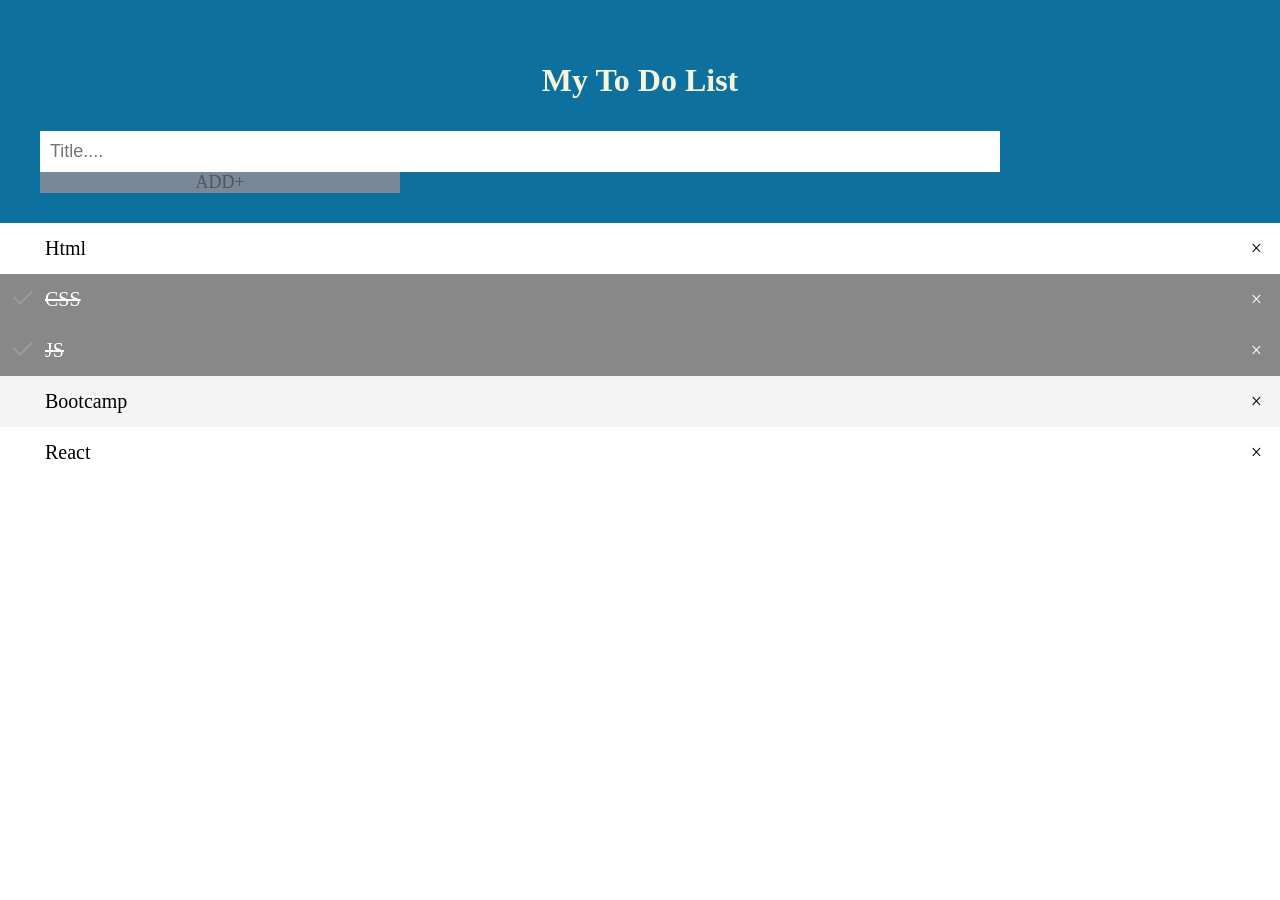
<file: gv.html>
<!DOCTYPE html>
<html lang="en">
<head>
    <meta charset="UTF-8">
    <meta http-equiv="X-UA-Compatible" content="IE=edge">
    <meta name="viewport" content="width=device-width, initial-scale=1.0">
    <title>Document</title>
    <style>
    body{
        margin: 0;
        min-width: 250px;
    }
    *{
        box-sizing: border-box;
    }
    ul{
        margin: 0;
        padding: 0;
    }
    ul li{
        cursor: pointer;
        position: relative;
        padding: 14px 10px 14px 45px;
        background: rgba(238, 238, 238, 0.623);
        font-size: 20px;
        transition: 0.3s;
        -webkit-user-select: none;
        -moz-user-select: none;
        user-select: none;
    }
    ul li:nth-child(odd){
        background: #f9f9f918;
    }
    ul li:hover{
        background: rgb(138, 119, 168);
    }
    ul li.checked{
        background: #888;
        color: #fff;
        text-decoration: line-through;
    }
    
    ul li.checked::before{
        content: ' ';
        position: absolute;
        border-color: rgba(255, 255, 255, 0.164);
        border-style: solid;
        border-width: 0 2px 2px 0;
        top: 12px;
        left: 18px;
        transform: rotate(45deg);
        height: 16px;
        width: 8px;
    }
    .close{
        position: absolute;
        right: 0;
        top: 0;
        padding: 14px 18px 14px 18px;

    }
    .close:hover{
        background-color: #3649f4;
        color: beige;
    }
    .header{
        background-color: #0d709e;
        padding: 30px 40px;
        color:beige;
        text-align : center;
    }
    .header:after{
        content: " ";
        display: table;
        clear:both;

    }
    input{
        margin: 0;
        border: darkgray;
        border-radius: 0;
        width: 80%;
        padding:  10px;
        font-size: 18px;
        float: left;
    }
    .addBtn{
        width: 30%;
        background:lightslategrey;
        color: #555;
        float: left;
        text-align: center;
        font-size: 18px;
        cursor: pointer;
        border-radius: 0;
        transition: 0.3s;

    }
    .addBtn:hover {
        background-color: #bbb;
    }

    </style>
</head>
<body>
    <div id="mytd" class="header">
        <h1 style="margin: 2rem;"> My To Do List</h1>
        <input type="text" id="myinput" placeholder="Title....">
        <span onclick="newElement()" class="addBtn">ADD+</span>
    </div>
    <ul id="myUL">
        <li>Html</li>
        <li class="checked">CSS</li>
        <li class="checked">JS</li>
        <li>Bootcamp</li>
        <li>React</li>
    </ul>
    <script>
    
var mytodolist = document.getElementsByTagName("LI");
var i;
for (i = 0; i < mytodolist.length; i++) {
  var span = document.createElement("SPAN");
  var txt = document.createTextNode("\u00D7");
  span.className = "close";
  span.appendChild(txt);
  mytodolist[i].appendChild(span);
}

var close = document.getElementsByClassName("close");
var i;
for (i = 0; i < close.length; i++) {
  close[i].onclick = function() {
    var div = this.parentElement;
    div.style.display = "none";
  }
}
var list = document.querySelector('ul');
list.addEventListener('click', function(ev) {
  if (ev.target.tagName === 'LI') {
    ev.target.classList.toggle('checked');
  }
}, false);

function newElement() {
  var li = document.createElement("li");
  var inputValue = document.getElementById("myinput").value;
  var t = document.createTextNode(inputValue);
  li.appendChild(t);
  if (inputValue === '') {
    alert("You must write something!");
  } else {
    document.getElementById("myUL").appendChild(li);
  }
  document.getElementById("myinput").value = "";

  var span = document.createElement("SPAN");
  var txt = document.createTextNode("\u00D7");
  span.className = "close";
  span.appendChild(txt);
  li.appendChild(span);

  for (i = 0; i < close.length; i++) {
    close[i].onclick = function() {
      var div = this.parentElement;
      div.style.display = "none";
    }
  }
}
    </script>
</body>
</html>
</file>
